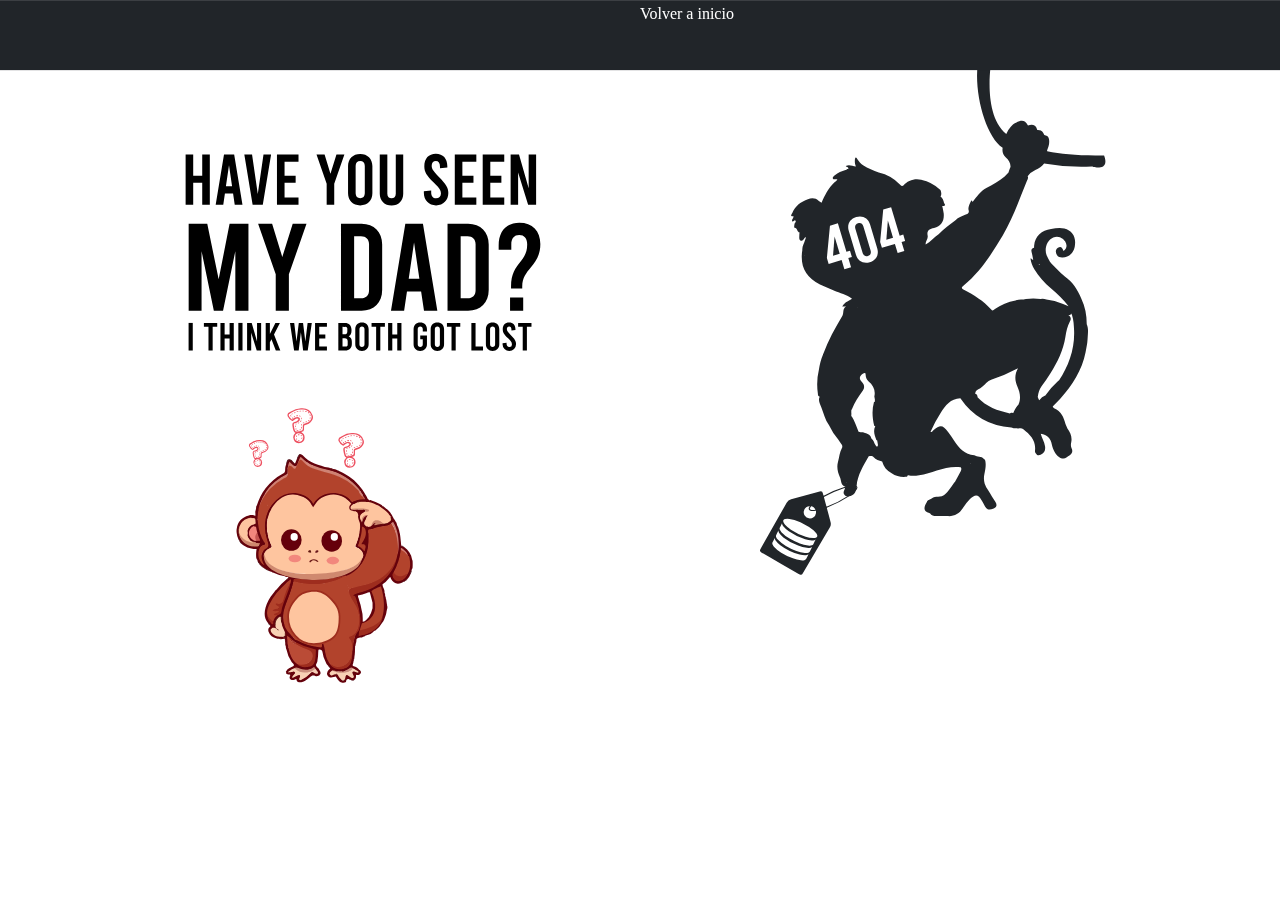
<file: code/templates/page_not_found.html>
<!DOCTYPE html>
<html lang="en">

<head>
    <meta charset="UTF-8"/>
    <meta http-equiv="X-UA-Compatible" content="IE=edge"/>
    <meta name="viewport" content="width=device-width, initial-scale=1.0"/>
    <title>Page not found</title>
    <style>
    * { 
        margin: 0;
        padding: 0;
        box-sizing: border-box;
    }
    html, body {
        min-height: 100%;
        max-width: 100%;
    }
    a{
        top: 5px;
        left: 50%;
        z-index: 1;
        height: 2%;
        position: fixed;
        color: white;
        text-decoration: none;
    }
    body{
        background-image: url('../static/images/page_not_found.svg');
        background-repeat: no-repeat;
        background-position: top;
        background-size: contain;
    }
    </style>
</head>
<body>
    <ul class="nav">
        <li class="nav-item"><a class="nav-link" href="/">Volver a inicio</a></li>
    </ul>
</body>
</html>
</file>
